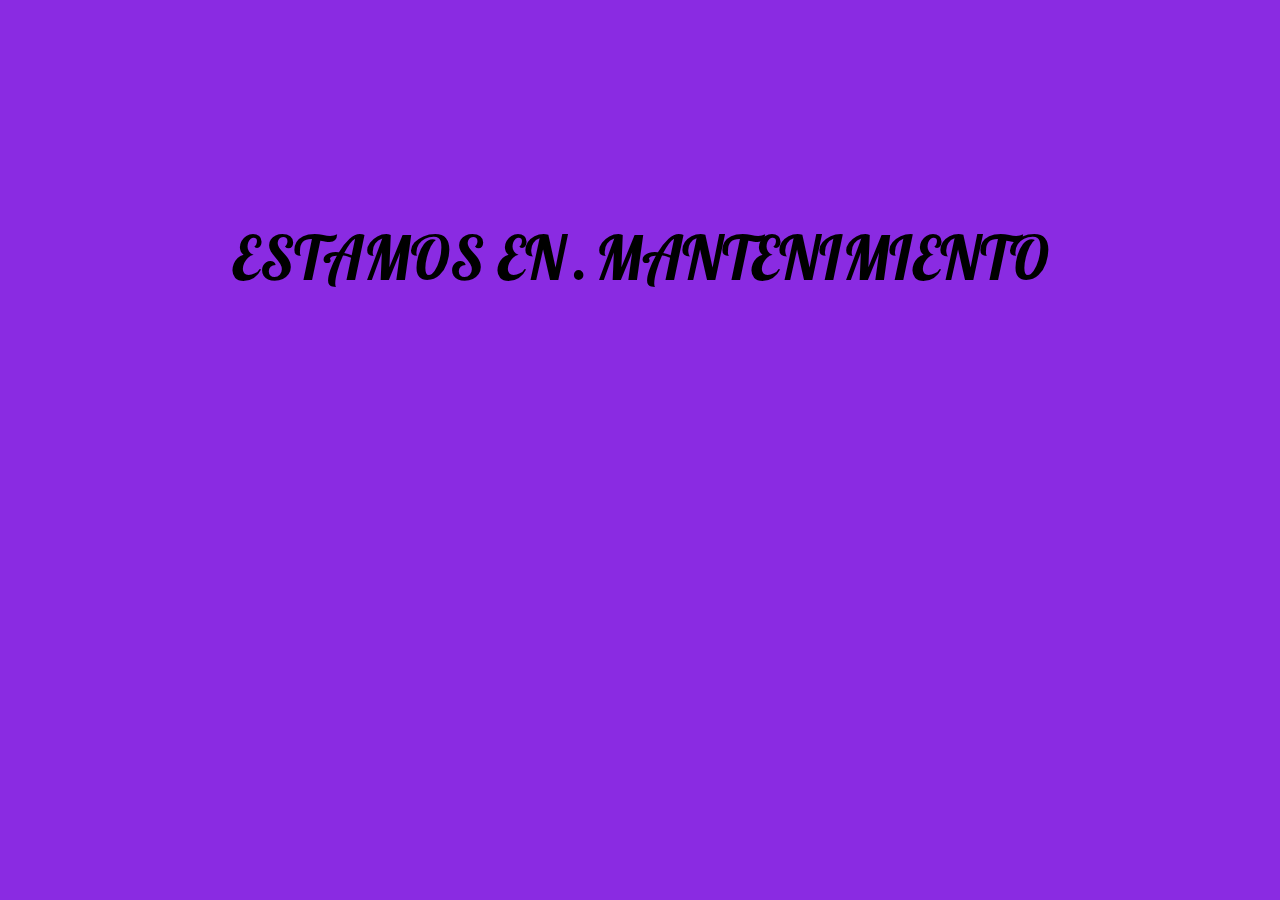
<file: proyecto-main/contactos.html>
<html lang="en">
<head>
    <meta charset="UTF-8">
    <meta http-equiv="X-UA-Compatible" content="IE=edge">
    <meta name="viewport" content="width=device-width, initial-scale=1.0">
    <title>Soluciones</title>
    <link rel="shortcut icon" href="media/medicina.png">
    <link rel="stylesheet" href="anim.css">
</head>
<body>
    
    <h1 class="text1">ESTAMOS EN</h1>
    <h1 class="text2">.</h1>
    <h1 class="text3">MANTENIMIENTO</h1>


</body>
</html>
</file>
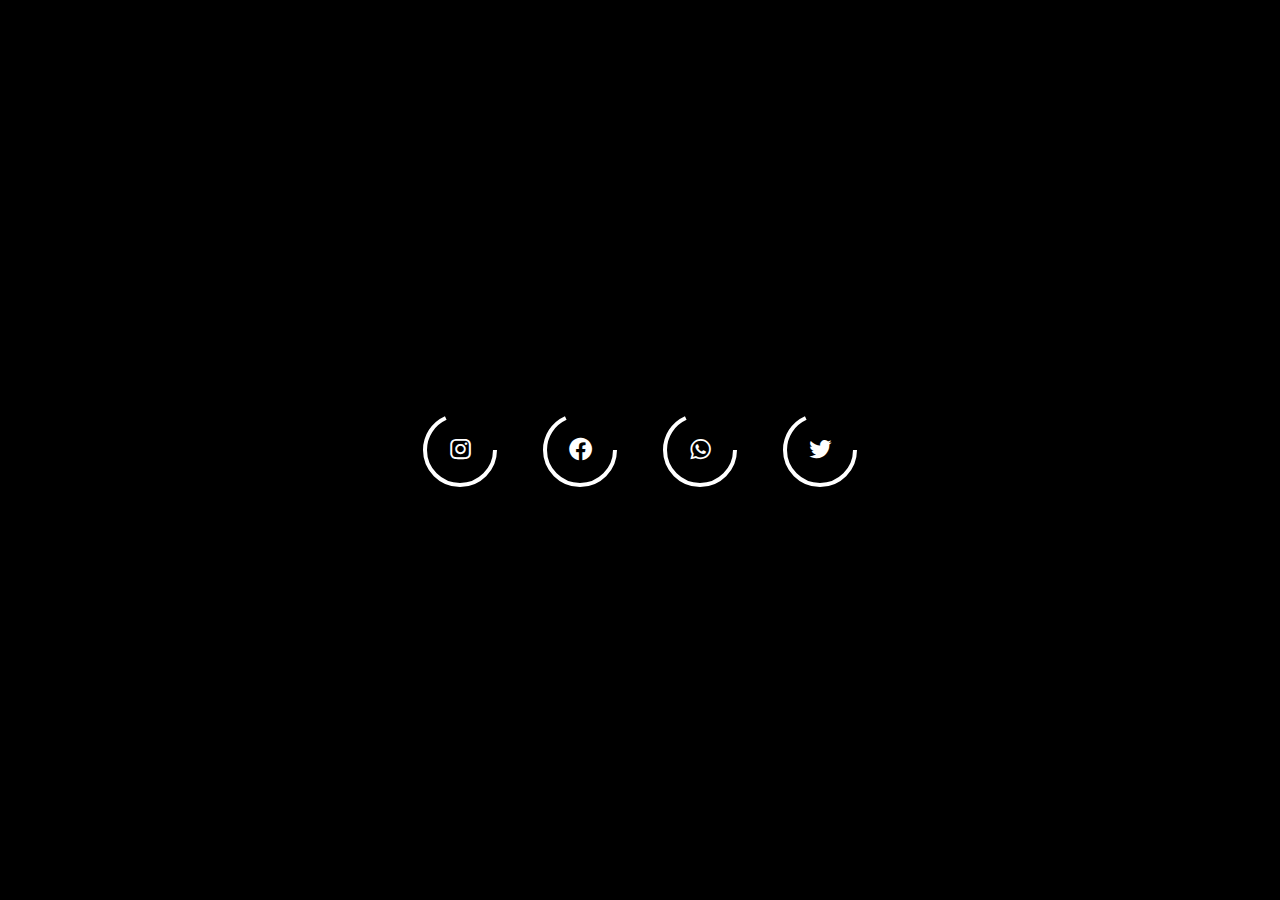
<file: proyecto-main/redessociales.html>
<!DOCTYPE html>
<html lang="en">
<head>
    <meta charset="UTF-8">
    <meta http-equiv="X-UA-Compatible" content="IE=edge">
    <meta name="viewport" content="width=device-width, initial-scale=1.0">
    <link rel="shortcut icon" href="media/medicina.png">
    <link rel="stylesheet" href="estiloss.css">
    <link href='https://unpkg.com/boxicons@2.1.1/css/boxicons.min.css' rel='stylesheet'>
    <title>Efecto hover en redes sociales</title>
</head>
<body>
    <main>
        <div class="icon">
            <svg heigth="80" width="80">
                <circle cx="40" cy="40" r=35 stroke="white" stroke-width="4" fill="none" ></circle>
            </svg>
           <a href="https://www.instagram.com/bionat_ec/?next=%2F"> <i class='bx bxl-instagram'></i> </a>
        </div>

        <div class="icon">
            <svg heigth="80" width="80">
                <circle cx="40" cy="40" r=35 stroke="white" stroke-width="4" fill="none" ></circle>
            </svg>
            <a href="https://www.facebook.com/Bionatcu"> <i class='bx bxl-facebook-circle'></i> </a>
        </div>

        <div class="icon">
            <svg heigth="80" width="80">
                <circle cx="40" cy="40" r=35 stroke="white" stroke-width="4" fill="none" ></circle>
            </svg>
            <i class='bx bxl-whatsapp' ></i>
        </div>

        <div class="icon">
            <svg heigth="80" width="80">
                <circle cx="40" cy="40" r=35 stroke="white" stroke-width="4" fill="none" ></circle>
            </svg>
           <i class='bx bxl-twitter' ></i>
        </div>
        
    </main>
</body>
</html>
</file>
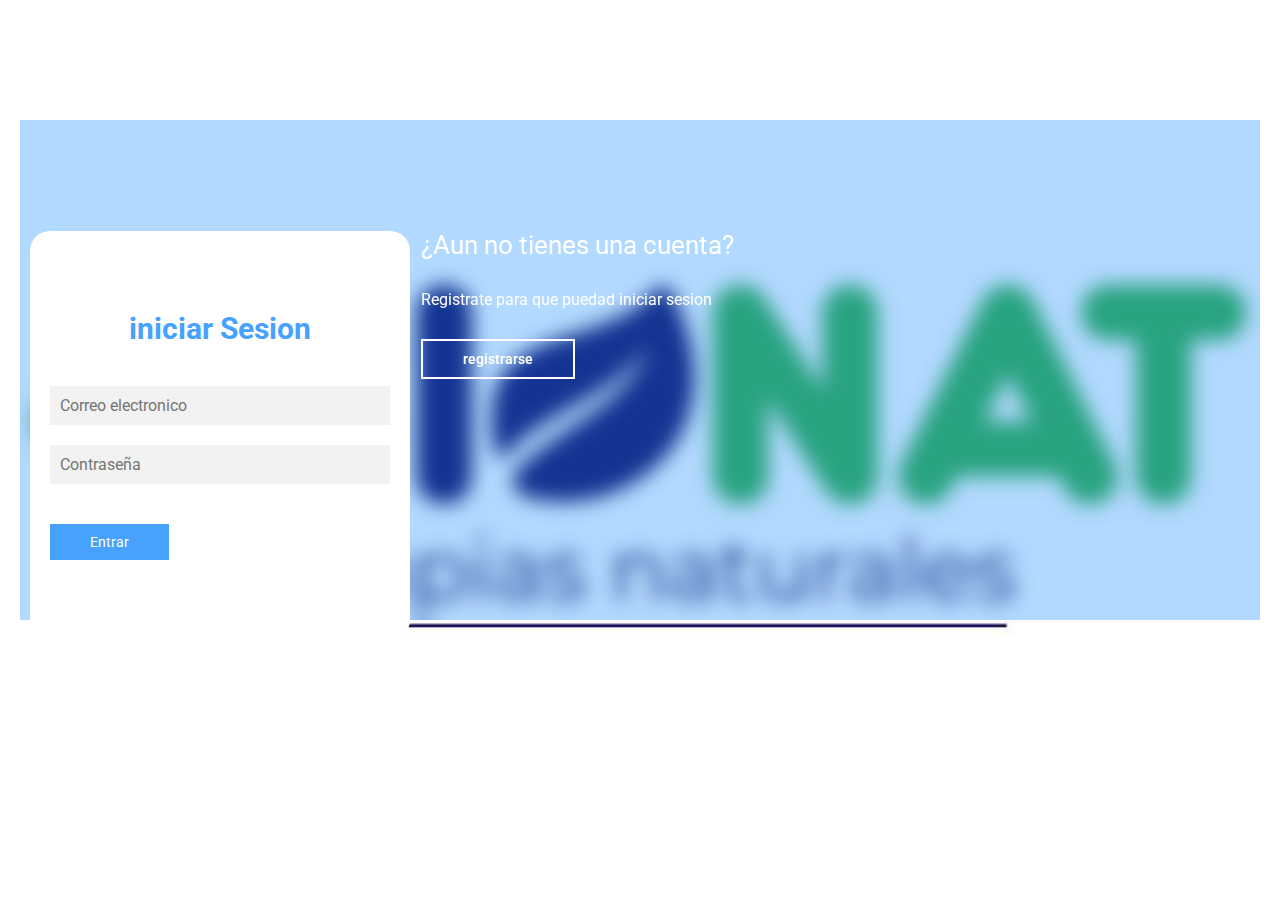
<file: proyecto-main/registrar.html>
<html lang="en">
<head>
    <meta charset="UTF-8">
    <meta http-equiv="X-UA-Compatible" content="IE=edge">
    <meta name="viewport" content="width=device-width, initial-scale=1.0">
    <title>Login Y Resgistro</title>
    <link rel="shortcut icon" href="media/medicina.png">
    <link rel="preconnect" href="https://fonts.googleapis.com">
<link rel="preconnect" href="https://fonts.gstatic.com" crossorigin>
<link href="https://fonts.googleapis.com/css2?family=Roboto:ital,wght@0,100;0,300;0,400;0,500;0,700;0,900;1,100;1,300;1,400;1,500;1,700;1,900&display=swap" rel="stylesheet">
   <link rel="stylesheet" href="estilo.css">
</head>
<body>
    <main>

        <div class="contenedor__t">

            <div class="caja__trasera">
                <div class="caja__trasera-login">
                    <h3>¿ya tienes una cuenta?</h3>
                    <p>Inicia sesion para entrar en la Pagina</p>
                    <button id="btn__iniciar-sesion">Iniciar sesion</button>
                </div>
                <div class="caja__trasera-Register">
                    <h3>¿Aun no tienes una cuenta?</h3>
                    <p>Registrate para que puedad iniciar sesion</p>
                    <button id="btn__registrarse">registrarse</button>
                </div>
            </div>
            <!--Formulario de login y Registro-->
            <div class="contenedor__login-register">
                <!--Login-->
                <form action="" class="formulario__login">
                    <h2>iniciar Sesion</h2>
                    <input type="text" placeholder="Correo electronico">
                    <input type="password" placeholder="Contraseña">
                    <button>Entrar</button>
                    </form>
                <!--Registro-->
                <form action="" class="formulario__Register">
                <h2>Registrarse</h2>
                <input type="text" placeholder="Nombre completo">
                <input type="text" placeholder="Correo electronico">
                <input type="text" placeholder="Usuario">
                <input type="password" placeholder="Contraseña">
                <button>Registrarse</button>
            </form>
            </div>

        </div>

    </main>
    <script src="java.js"></script>
</body>
</html>
</file>
<file: proyecto-main/anim.css>
@import url('https://fonts.googleapis.com/css2?family=Lobster&display=swap');

body{
    text-align: center;
    background-color: blueviolet;
    margin-top: 6em;
    font-family: 'Lobster', cursive;
    font-size: 30px;
}

h1{
    font-weight: 100;
    color:black;
    display: inline-block;
}

.text1{
animation: bounce1 .8s alternate infinite ease-in;
}

.text2{
    animation: bounce2 .8s alternate infinite ease-in;
 }

.text3{
     animation: bounce3 .8s alternate infinite ease-in;
}






@keyframes bounce1{
    0%{
        transform: translateX(-40%);
    }
    100%{
        transform: translateX(0%);
    }
}

@keyframes bounce2{
    0%{
        transform: translateY(-180%);
    }
    100%{
        transform: translateY(0%);
    }
}

@keyframes bounce3{
    0%{
        transform: translateX(40%);
    }
    100%{
        transform: translateX(-10%);
    }
}
</file>
<file: proyecto-main/estiloss.css>
* {
    margin: 0;
    padding: 0;
    box-sizing: border-box;
}

body {
    height: 100vh;
    display: grid;
    align-items: center;
    justify-content: center;
    background-color: #000;
}

main {
    width: 100%;
    display: flex;
    align-items: center;
    justify-content: center;
    flex-wrap: wrap;    
}

.icon {
    position: relative;
    width: 80px;
    height: 80px;
    margin: 20px;
    border-radius: 50%;
    transition: all .8s;
    cursor: pointer;
}

.icon:hover {
    background-color: #e60073;
    box-shadow:  0 0 20px #e60073 ;
}

.icon:hover:nth-child(2) {
    background-color: #1877f2;
    box-shadow:  0 0 20px #1877f2;
}

.icon:hover:nth-child(3) {
    background-color: #25d366;
    box-shadow: 0 0 20px #25d366 ;
}

.icon:hover:nth-child(4) {
    background-color: #1da1f2;
    box-shadow:  0 0 20px #1da1f2 ;
}

.icon i {
    color: #fff;
    position: absolute;
    top: 50%;
    left: 50%;
    transform: translate(-50%,-50%);
    font-size: 1.7rem;
}

svg circle {
    stroke-dasharray: 150;
    transition: all .8s ease-in-out;
}

.icon:hover circle {
    stroke-dasharray: 220;
}
</file>
<file: proyecto-main/estilo.css>
*{
    margin: 0%;
    padding: 0%;
    box-sizing: border-box;
    text-decoration: none;
    font-family: 'Roboto', sans-serif;
}

body{
    background-image: url(media/bionat.jpg);
    background-size: cover;
    background-repeat: no-repeat;
    background-position: center;
    background-attachment: fixed;
}

main{
    width: 100%;
    padding: 20px;
    margin: auto;
    margin-top: 100px;    
}

.contenedor__todo{
    width: 100%;
    max-width: 800px;
    margin: auto;
    position: relative;
}

.caja__trasera{
    width: 100%;
    height: 500px;
    padding: 10px 20px;
    display: flex;
    backdrop-filter: blur(10px);
    background-color: rgba(0, 128, 255, 0.3);
}

.caja__trasera div{
    margin: 100px 40px;
    color: white;
    transition: all 500ms;
}

.caja__trasera div p,
.caja__trasera div button{
    margin-top: 30px;
}

.caja__trasera div h3{
    font-weight: 400;
    font-size: 26px;
}

.caja__trasera button{
    padding: 10px 40px;
    border: 2px solid #fff;
    background: transparent;
    font-size: 14px;
    font-weight: 600;
    cursor: pointer;
    color: #fff;
    outline: none;
    transition: all 300ms;
}

.caja__trasera button:hover{
    background: #fff;
    color: #46A2FD;
}

/*Formularios*/
.contenedor__login-register{
    display: flex;
    align-items: center;
    width: 100%;
    max-width: 380px;
    position: relative;
    top: -185px;
    left: 10px;
    transition: left 500ms cubic-bezier(0.175, 0.885, 0.320, 1.275);
}

.contenedor__login-register form{
    width: 100%;
    padding: 80px 20px;
    background: #fff;
    position:absolute;
    border-radius: 20px;
}


.contenedor__login-register form h2{
    font-size: 30px;
    text-align: center;
    margin-bottom: 20px;
    color: #46A2FD;
}

.contenedor__login-register form input{
    width: 100%;
    margin-top: 20px;
    padding: 10px;
    border: none;
    background: #f2f2f2;
    font-size: 16px;
    outline: none;
}

.contenedor__login-register form button{
    padding: 10px 40px;
    margin-top: 40px;
    border: none;
    font-size: 14px;
    background: #46A2FD;
    color: white;
    cursor: pointer;
    outline: none;
}

.formulario__login{
    opacity: 1;
    display: block;
}

.formulario__register{
    display: none;
}

/*Trabajando en el Responsive Design*/


@media screen and (max-width: 850px) {
    
    main{
        margin-top: 50px;
    }
    .caja__trasera{
        max-width: 350px;
        height: 300px;
        flex-direction: column;
        margin: auto;
    }

    .caja__trasera div{
        margin: 0px;
        position: absolute;
    }


    /*Formulario*/

    .contenedor__login-register{
        top: -10px;
        left: -5px;
        margin: auto;
    }

    .contenedor__login-register form{
        position: relative;
    }

}
</file>
